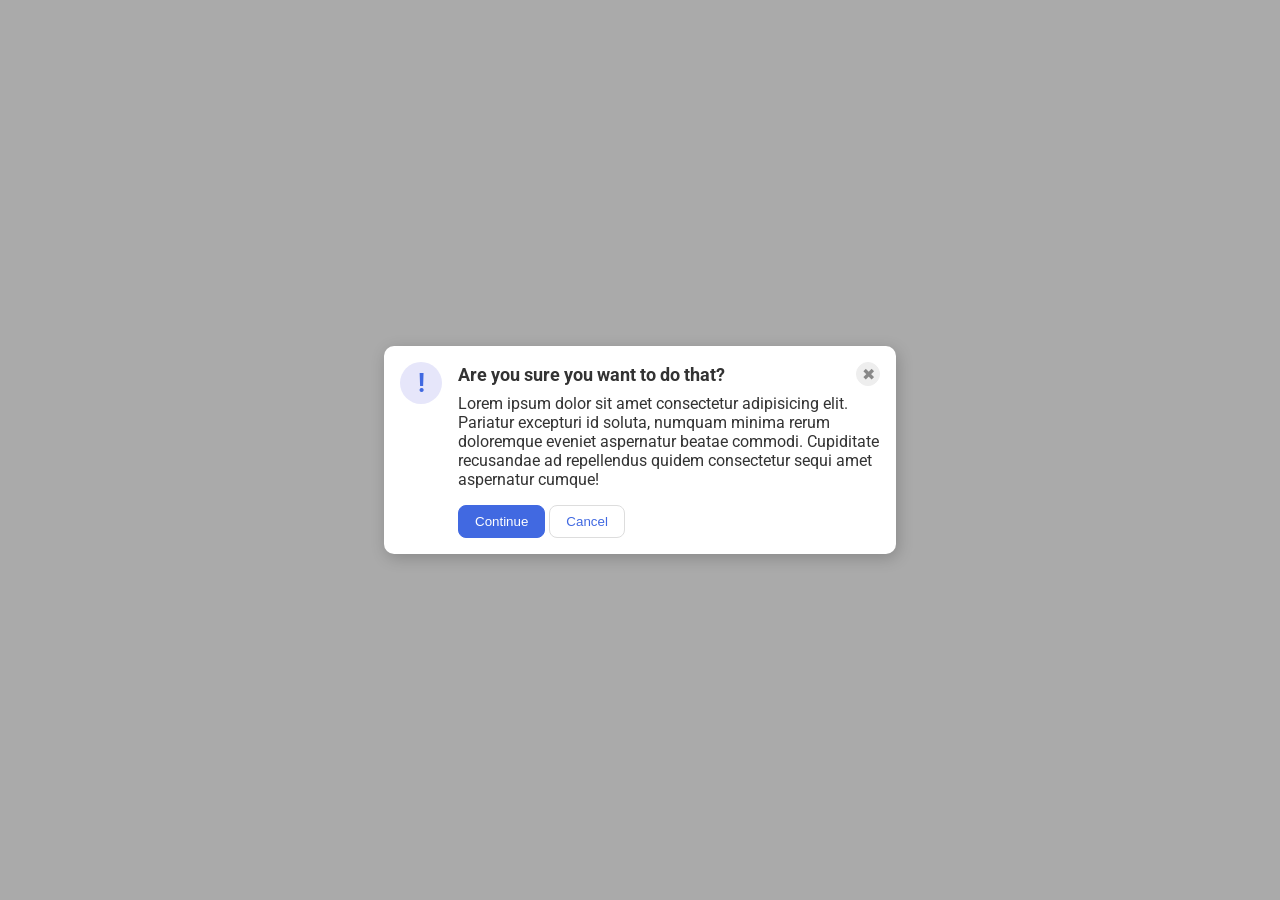
<file: foundations/flex/05-flex-modal/index.html>
<!DOCTYPE html>
<html lang="en">
  <head>
    <meta charset="UTF-8">
    <meta http-equiv="X-UA-Compatible" content="IE=edge">
    <meta name="viewport" content="width=device-width, initial-scale=1.0">
    <link rel="stylesheet" href="style.css">
    <title>Modal</title>
  </head>
  <body>
    <div class="modal">
      <div class="icon">!</div>
      <div class="middle">
        <div class="header">Are you sure you want to do that?
          <button class="close-button">✖</button>
        </div>
        <div class="text">Lorem ipsum dolor sit amet consectetur adipisicing elit. Pariatur excepturi id soluta, numquam minima rerum doloremque eveniet aspernatur beatae commodi. Cupiditate recusandae ad repellendus quidem consectetur sequi amet aspernatur cumque!</div>
        <button class="continue">Continue</button>
        <button class="cancel">Cancel</button>
      </div>
      
    </div>
  </body>
</html>
</file>
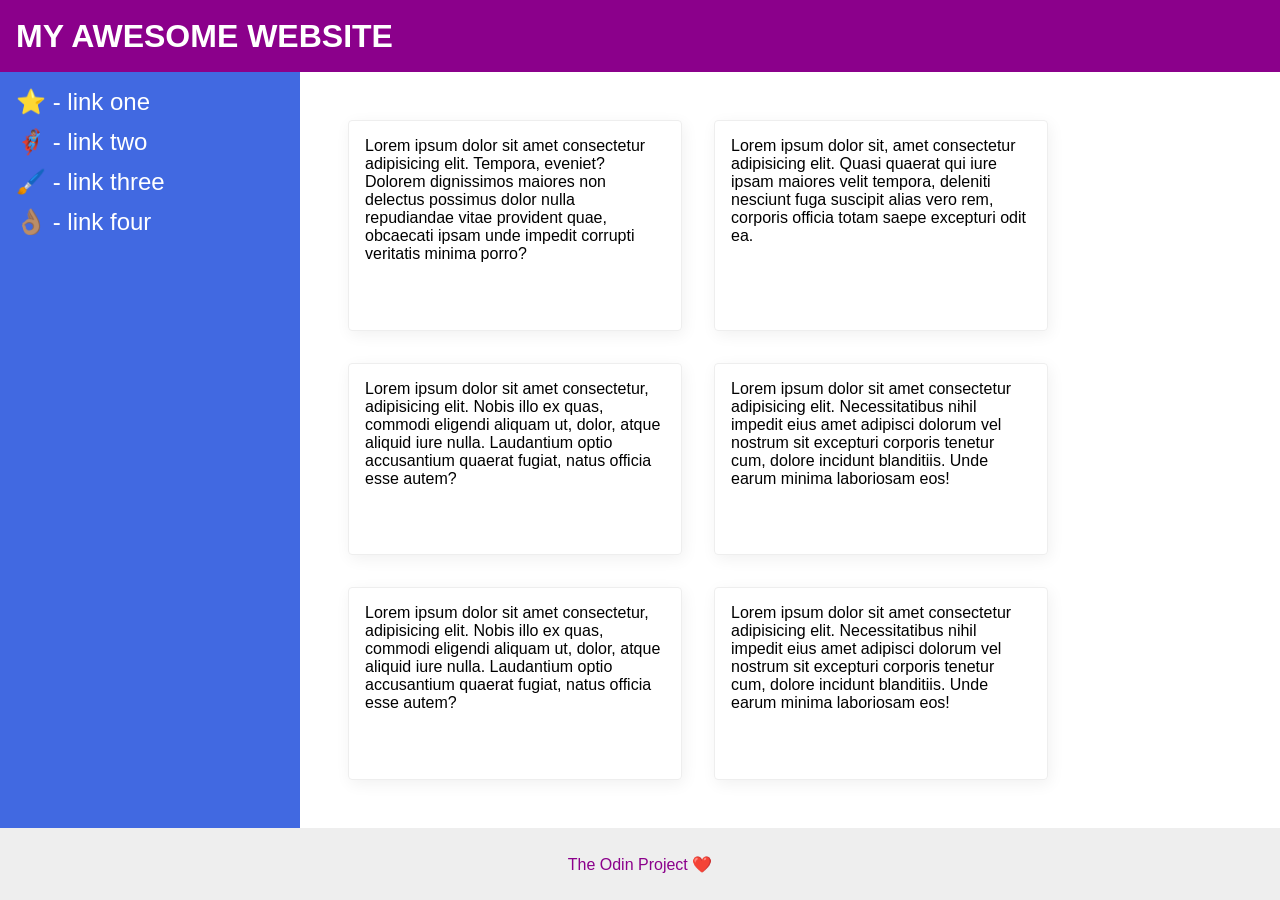
<file: foundations/flex/07-flex-layout-2/index.html>
<!DOCTYPE html>
<html lang="en">

<head>
  <meta charset="UTF-8">
  <meta http-equiv="X-UA-Compatible" content="IE=edge">
  <meta name="viewport" content="width=device-width, initial-scale=1.0">
  <title>The Holy Grail</title>
  <link rel="stylesheet" href="style.css">
</head>

<body>
  <div class="header">
    MY AWESOME WEBSITE
  </div>
  <div class="content">
    <div class="sidebar">
      <ul>
        <li><a href="#">⭐ - link one</a></li>
        <li><a href="#">🦸🏽‍♂️ - link two</a></li>
        <li><a href="#">🖌️ - link three</a></li>
        <li><a href="#">👌🏽 - link four</a></li>
      </ul>
    </div>
    <div class="cards">
      <div class="card">Lorem ipsum dolor sit amet consectetur adipisicing elit. Tempora, eveniet? Dolorem dignissimos
        maiores non delectus possimus dolor nulla repudiandae vitae provident quae, obcaecati ipsam unde impedit
        corrupti
        veritatis minima porro?</div>
      <div class="card">Lorem ipsum dolor sit, amet consectetur adipisicing elit. Quasi quaerat qui iure ipsam maiores
        velit tempora, deleniti nesciunt fuga suscipit alias vero rem, corporis officia totam saepe excepturi odit ea.
      </div>
      <div class="card">Lorem ipsum dolor sit amet consectetur, adipisicing elit. Nobis illo ex quas, commodi eligendi
        aliquam ut, dolor, atque aliquid iure nulla. Laudantium optio accusantium quaerat fugiat, natus officia esse
        autem?</div>
      <div class="card">Lorem ipsum dolor sit amet consectetur adipisicing elit. Necessitatibus nihil impedit eius amet
        adipisci dolorum vel nostrum sit excepturi corporis tenetur cum, dolore incidunt blanditiis. Unde earum minima
        laboriosam eos!</div>
      <div class="card">Lorem ipsum dolor sit amet consectetur, adipisicing elit. Nobis illo ex quas, commodi eligendi
        aliquam ut, dolor, atque aliquid iure nulla. Laudantium optio accusantium quaerat fugiat, natus officia esse
        autem?</div>
      <div class="card">Lorem ipsum dolor sit amet consectetur adipisicing elit. Necessitatibus nihil impedit eius amet
        adipisci dolorum vel nostrum sit excepturi corporis tenetur cum, dolore incidunt blanditiis. Unde earum minima
        laboriosam eos!</div>
    </div>
  </div>
  <div class="footer">
    The Odin Project ❤️
  </div>
</body>

</html>
</file>
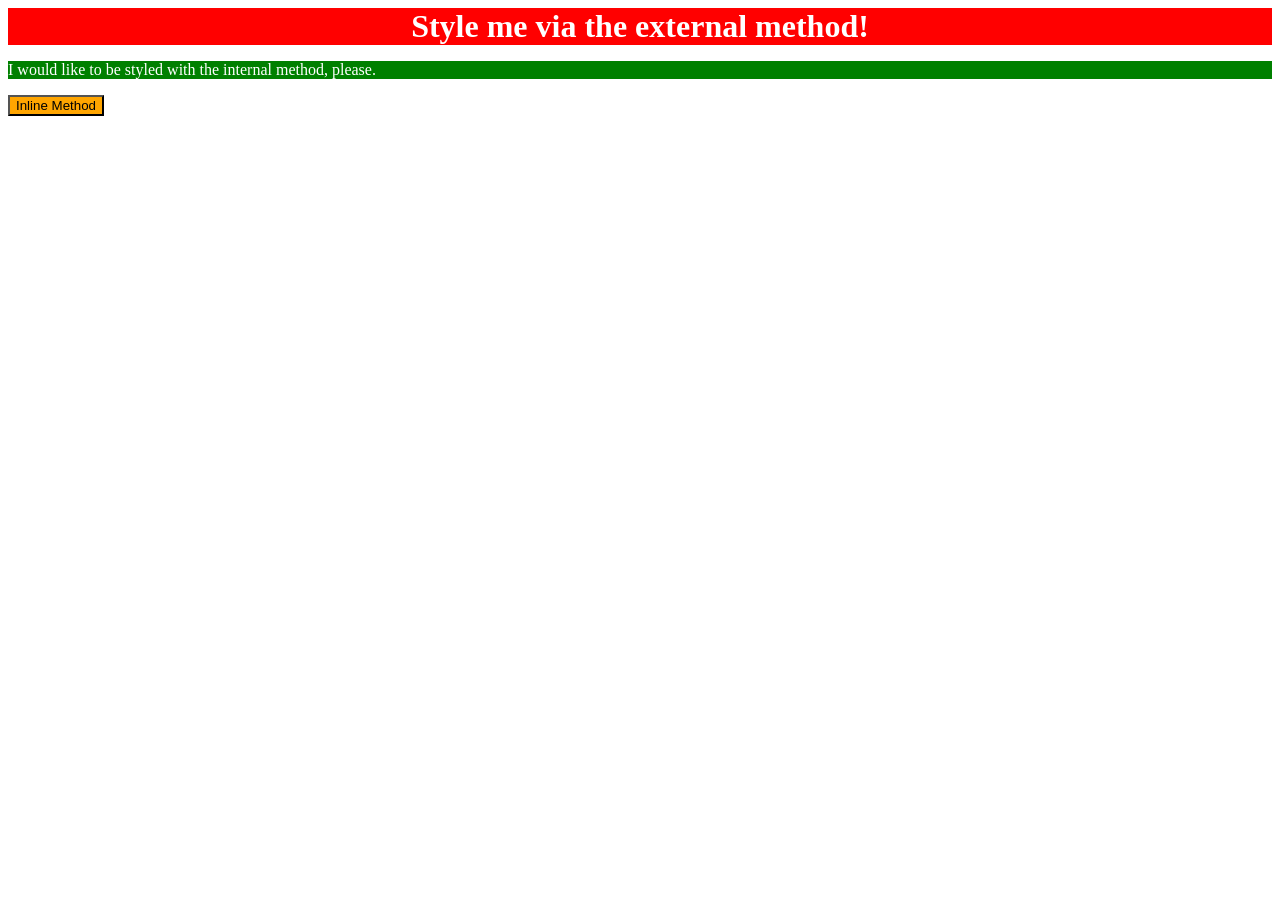
<file: foundations/intro-to-css/01-css-methods/index.html>
<!DOCTYPE html>
<html lang="en">
  <head>
    <meta charset="UTF-8">
    <meta http-equiv="X-UA-Compatible" content="IE=edge">
    <meta name="viewport" content="width=device-width, initial-scale=1.0">
    <link rel="stylesheet" href="./styles.css">
    <title>Methods for Adding CSS</title>
  </head>
  <body>
    <div>Style me via the external method!</div>
    <p>I would like to be styled with the internal method, please.</p>
    <button style="background-color: orange;">Inline Method</button>
  </body>

  <style>
    p {
      background-color: green;
      color: white;
    }
  </style>
</html>
</file>
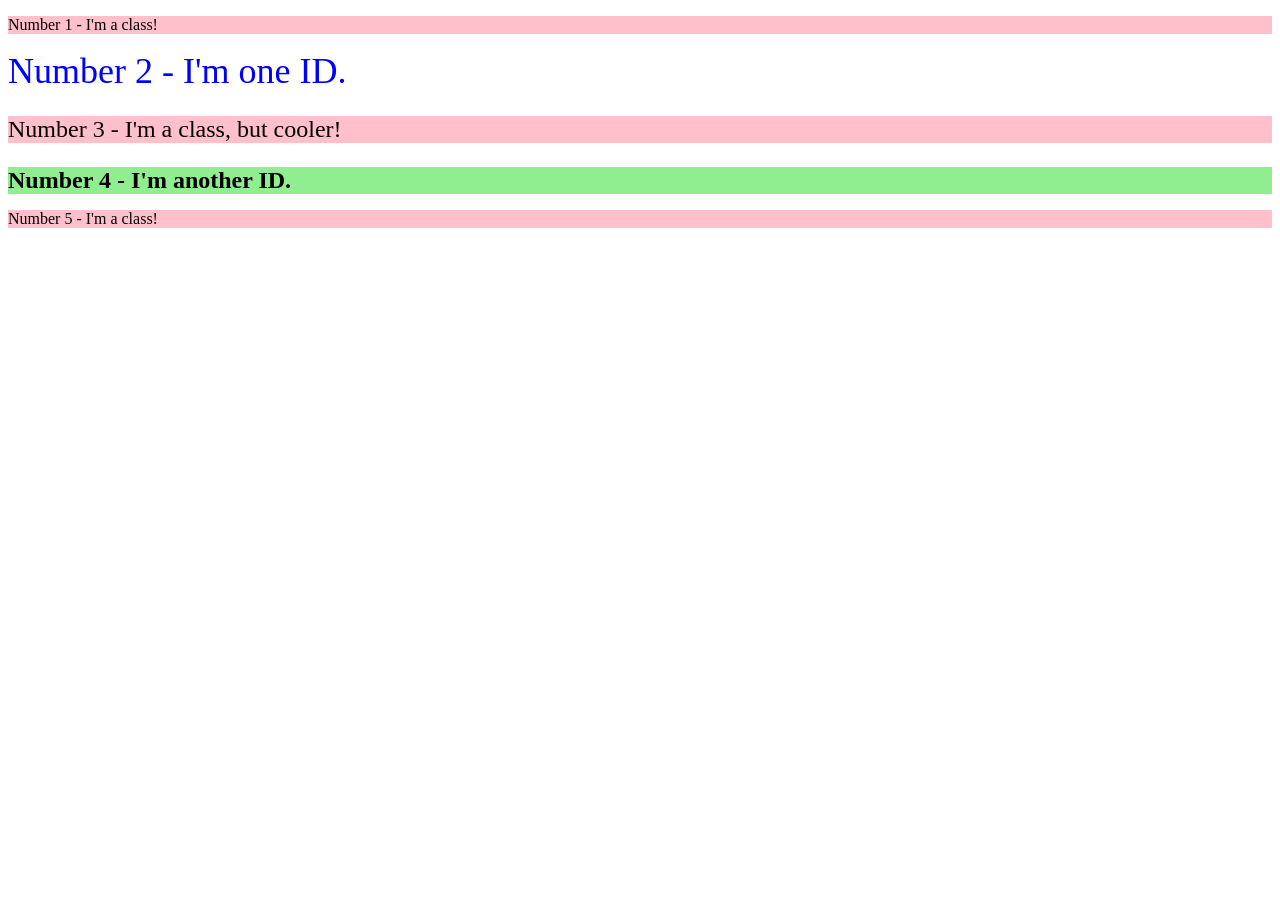
<file: foundations/intro-to-css/02-class-id-selectors/index.html>
<!DOCTYPE html>
<html lang="en">
  <head>
    <meta charset="UTF-8">
    <meta http-equiv="X-UA-Compatible" content="IE=edge">
    <meta name="viewport" content="width=device-width, initial-scale=1.0">
    <title>Class and ID Selectors</title>
    <link rel="stylesheet" href="style.css">
  </head>
  <body>
    <p class="odd">Number 1 - I'm a class!</p>
    <div id="second">Number 2 - I'm one ID.</div>
    <p class="odd third">Number 3 - I'm a class, but cooler!</p>
    <div id="fourth">Number 4 - I'm another ID.</div>
    <p class="odd">Number 5 - I'm a class!</p>
  </body>
</html>
</file>
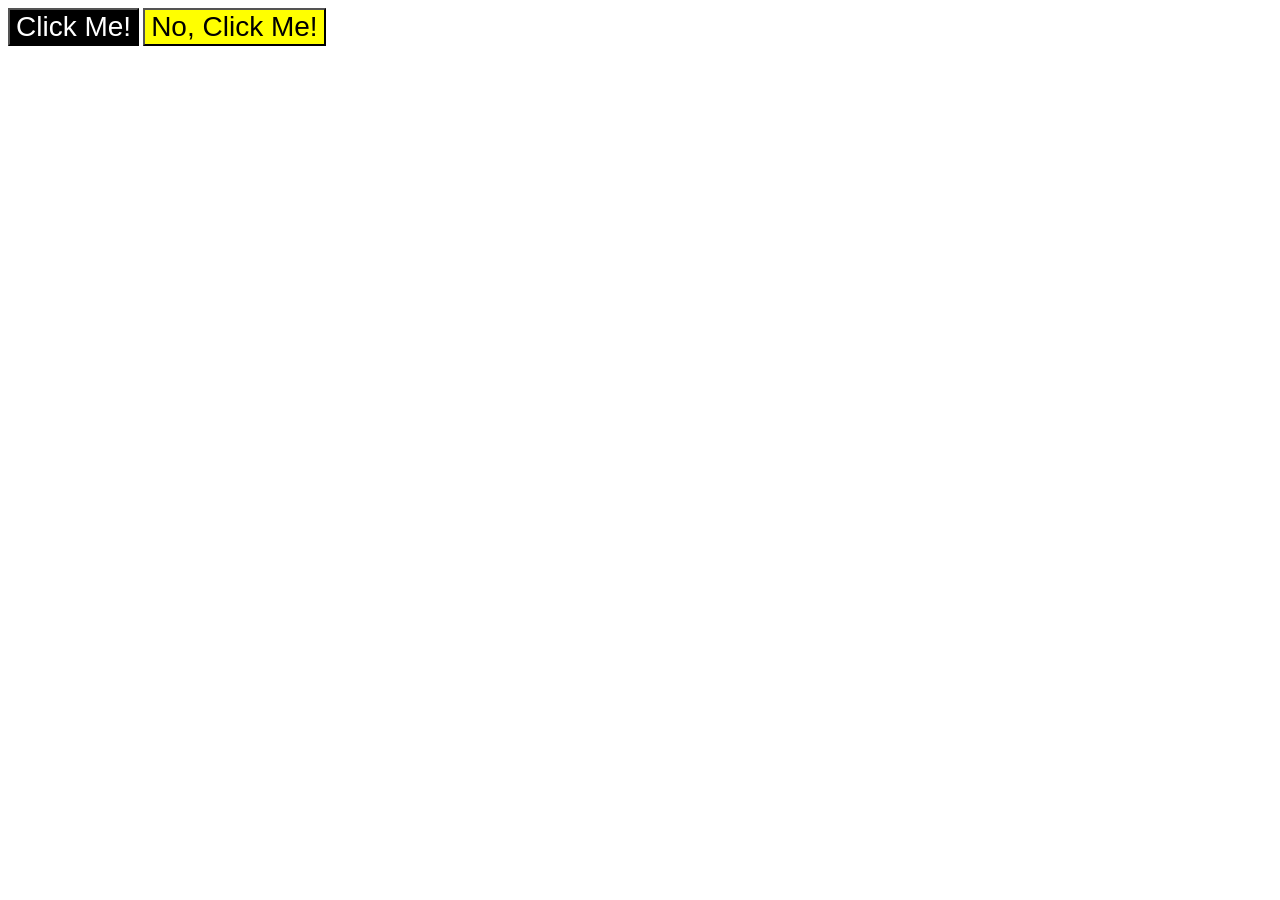
<file: foundations/intro-to-css/03-grouping-selectors/index.html>
<!DOCTYPE html>
<html lang="en">
  <head>
    <meta charset="UTF-8">
    <meta http-equiv="X-UA-Compatible" content="IE=edge">
    <meta name="viewport" content="width=device-width, initial-scale=1.0">
    <title>Grouping Selectors</title>
    <link rel="stylesheet" href="style.css">
  </head>
  <body>
    <button class="first shared">Click Me!</button>
    <button class="second shared">No, Click Me!</button>
  </body>
</html>
</file>
<file: foundations/flex/05-flex-modal/style.css>
@import url('https://fonts.googleapis.com/css2?family=Roboto:wght@400;700&display=swap');

html, body {
  height: 100%;
}

body {
  font-family: Roboto, sans-serif;
  margin: 0;
  background: #aaa;
  color: #333;
  /* I'll give you this one for free lol */
  display: flex;
  align-items: center;
  justify-content: center;
}

.modal {
  background: white;
  width: 480px;
  border-radius: 10px;
  box-shadow: 2px 4px 16px rgba(0,0,0,.2);
  display: flex;
  gap: 16px;
  padding: 16px;
}

.icon {
  color: royalblue;
  font-size: 26px;
  font-weight: 700;
  background: lavender;
  width: 42px;
  height: 42px;
  border-radius: 50%;
  display: flex;
  align-items: center;
  justify-content: center;
  flex-shrink: 0;
}

.close-button {
  background: #eee;
  border-radius: 50%;
  color: #888;
  font-weight: 400;
  font-size: 16px;
  height: 24px;
  width: 24px;
  display: flex;
  align-items: center;
  justify-content: center;
  border: 1px solid #eee;
  padding: 0;
}

button {
  cursor: pointer;
  padding: 8px 16px;
  border-radius: 8px;
}

button.continue {
  background: royalblue;
  border: 1px solid royalblue;
  color: white;
}

button.cancel {
  background: white;
  border: 1px solid #ddd;
  color: royalblue;
}

.header {
  font-weight: bold;
  display: flex;
  justify-content: space-between;
  align-items: center;
  font-size: 18px;
  margin-bottom: 8px;
}

.text {
  margin-bottom: 16px;
}
</file>
<file: foundations/flex/07-flex-layout-2/style.css>
body {
  font-family: -apple-system, BlinkMacSystemFont, 'Segoe UI', Roboto, Oxygen, Ubuntu, Cantarell, 'Open Sans', 'Helvetica Neue', sans-serif;
  margin: 0;
  min-height: 100vh;
  display: flex;
  flex-direction: column;
}

a {
  text-decoration: none;
  color: white;
  font-size: 24px;
}

ul {
  list-style-type: none;
  padding: 0;
  margin: 0;
  display: flex;
  flex-direction: column;
  gap: 12px;
}

.header {
  height: 72px;
  background: darkmagenta;
  color: white;
  font-size: 32px;
  font-weight: 900;
  padding: 0 16px;
  display: flex;
  align-items: center;
}

.footer {
  height: 72px;
  background: #eee;
  color: darkmagenta;
  text-align: center;
  align-content: center;
}

.sidebar {
  width: 300px;
  background: royalblue;
  box-sizing: border-box;
  padding: 16px;
  flex-shrink: 0;
}

.card {
  border: 1px solid #eee;
  box-shadow: 2px 4px 16px rgba(0, 0, 0, .06);
  border-radius: 4px;
  width: 300px;
  padding: 16px;
}

.content {
  display: flex;
  flex: 1;
}

.cards {
  padding: 48px;
  display: flex;
  flex-wrap: wrap;
  gap: 32px;
}
</file>
<file: foundations/intro-to-css/01-css-methods/styles.css>
div {
    background-color: red;
    color: white;
    text-align: center;
    font-size: xx-large;
    font-weight: bold;
}
</file>
<file: foundations/intro-to-css/02-class-id-selectors/style.css>
/* Add CSS Styling */

.odd {
    background-color: pink;
    font: "Verdana" "DejaVu Sans" sans-serif;
}

.third {
    font-size: 24px;
}

#second {
    color: blue;
    font-size: 36px;
}

#fourth {
    background-color: lightgreen;
    font-size: 24px;
    font-weight: bold;
}
</file>
<file: foundations/intro-to-css/03-grouping-selectors/style.css>
/* Add CSS Styling */

.first {
    background-color: black;
    color: white;
}

.second {
    background-color: yellow;
}

.first,
.second{
    font-size: 28px;
    font: Helvetica "Times New Roman" sans-serif;
}
</file>
